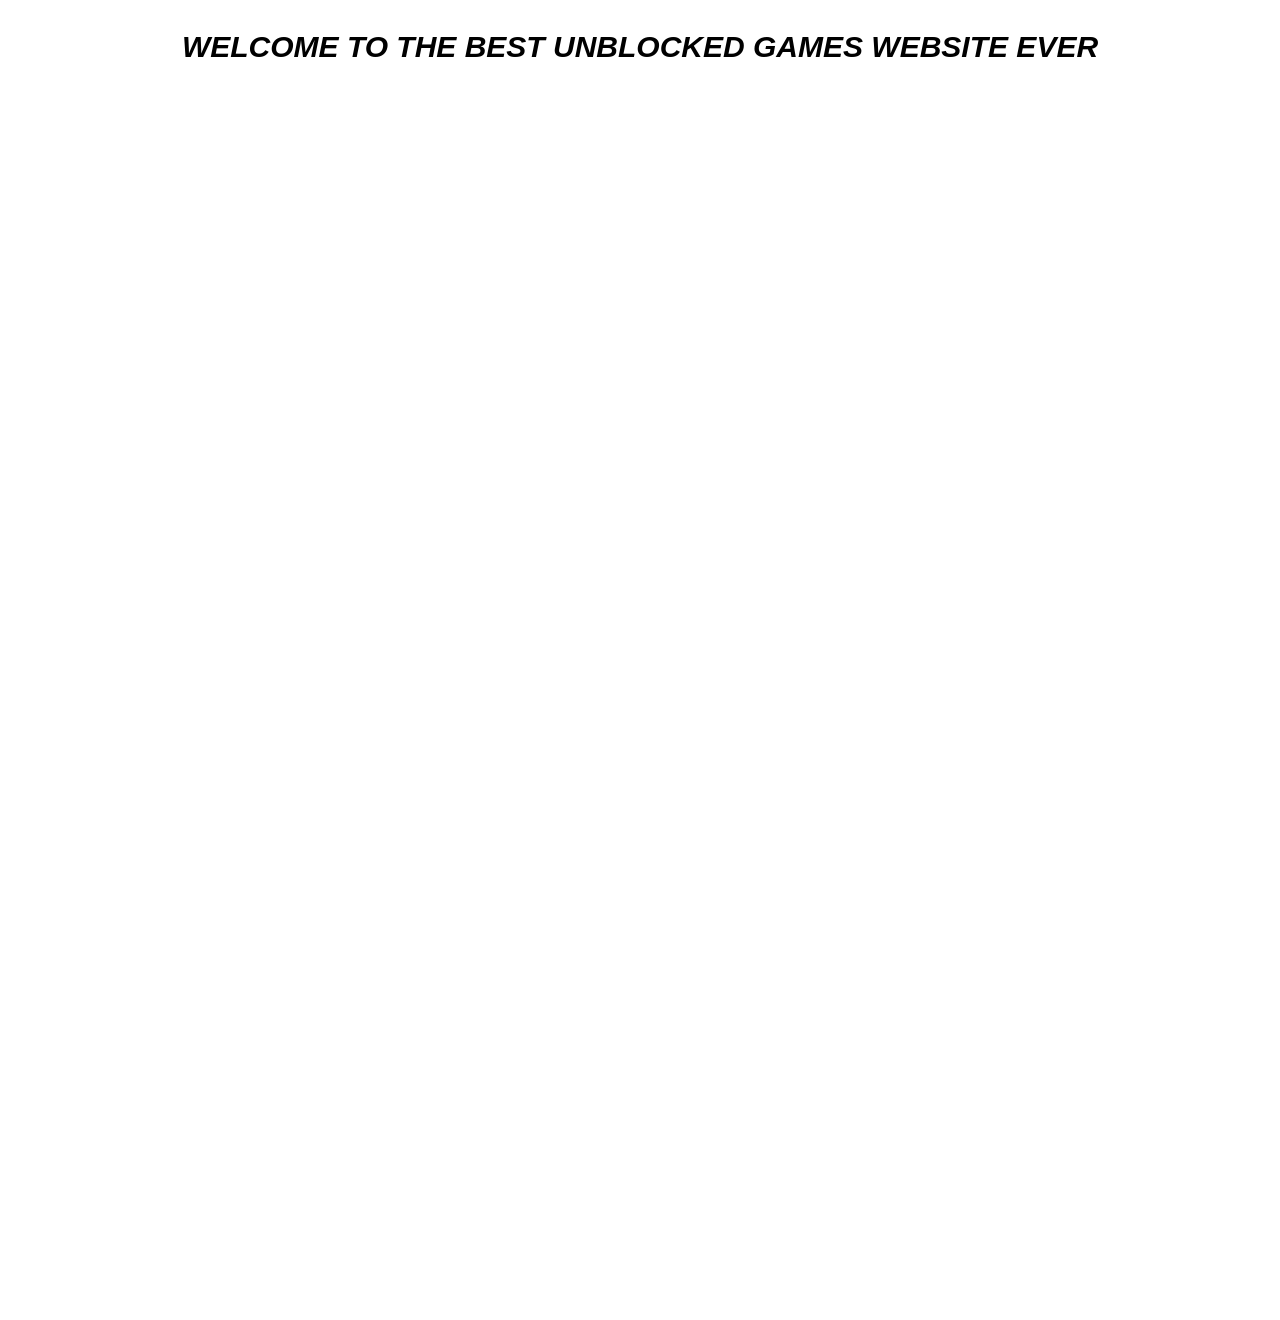
<file: index.html>
<!DOCTYPE html>
<html>
 <head>
  <title>Math facts practice.</title>  
<link rel="stylesheet" href="Pandora site.css">
 <body>
<p class="Welcome">
WELCOME TO THE BEST UNBLOCKED GAMES WEBSITE EVER    
</p>

<iframe src="https://scratch.mit.edu/projects/1290458909/embed" allowtransparency="true" width="485" height="402" frameborder="0" scrolling="no" allowfullscreen></iframe>  <iframe src="https://scratch.mit.edu/projects/60917032/embed" allowtransparency="true" width="485" height="402" frameborder="0" scrolling="no" allowfullscreen></iframe>
<iframe src="https://scratch.mit.edu/projects/19519480/embed" allowtransparency="true" width="485" height="402" frameborder="0" scrolling="no" allowfullscreen></iframe>
<iframe src="https://scratch.mit.edu/projects/389464290/embed" allowtransparency="true" width="485" height="402" frameborder="0" scrolling="no" allowfullscreen></iframe>
<iframe src="https://scratch.mit.edu/projects/1216562282/embed" allowtransparency="true" width="485" height="402" frameborder="0" scrolling="no" allowfullscreen></iframe>

</body>  
 </head>  
</html>
</file>
<file: Pandora site.css>
.Welcome {
font-family:arial;
font-size:30px;
font-weight:bold;
font-style:italic;
text-align:center;    
}
</file>
